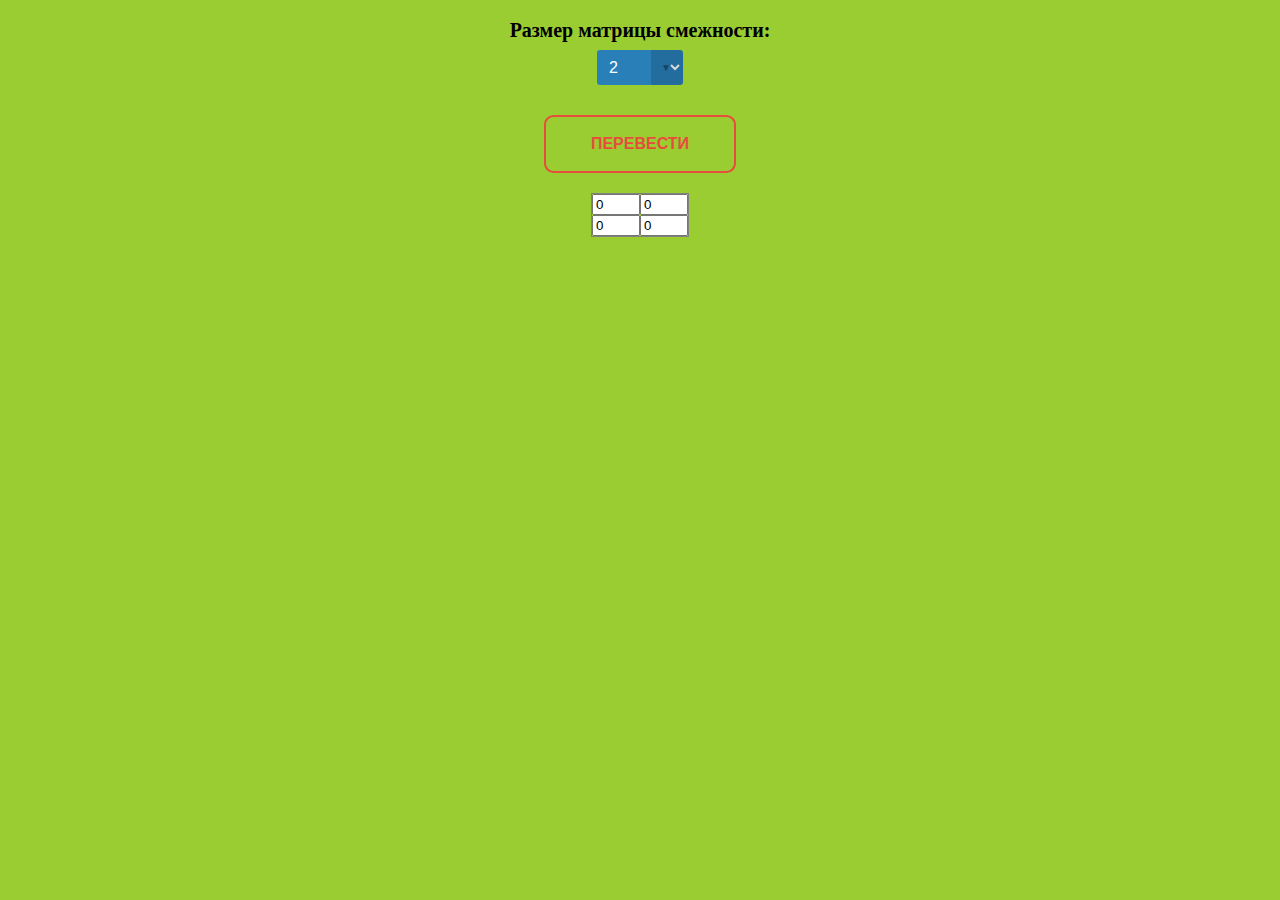
<file: lab1.html>
<!DOCTYPE html>
<html lang="ru">
<head>
    <meta charset="UTF-8">
    <title>Первая лабораторная</title>
    <link rel="stylesheet" href="css/lab1.css">
</head>
<body>
    <div class="wrapper">
        <div class="menu-wrapper flex-el">
        <label>
            Размер матрицы смежности:
        </label>
            <span class="custom-dropdown">
            <select required class="matrix-size">
                <option selected>2</option>
                <option>3</option>
                <option>4</option>
                <option>5</option>
                <option>6</option>
                <option>7</option>
                <option>8</option>
                <option>9</option>
                <option>10</option>
                <option>11</option>
                <option>12</option>
                <option>13</option>
                <option>14</option>
                <option>15</option>
            </select>
</span>
        <button class="btn first">
            Перевести
        </button>

        </div>
        <table class="matrix flex-el">
            <tr>
                <td><input type="number" min="0" max="1" value="0" required></td>
                <td><input type="number" min="0" max="1" value="0" required></td>
            </tr>
            <tr>
                <td><input type="number" min="0" max="1" value="0" required></td>
                <td><input type="number" min="0" max="1" value="0" required></td>
            </tr>
        </table>

        <div class="answer flex-el">
            <div class="right-incident-matrix-wrapper"></div>
            <div class="left-incident-matrix-wrapper"></div>
        </div>
    </div>

    <script src="script/script.js"></script>
</body>
</html>
</file>
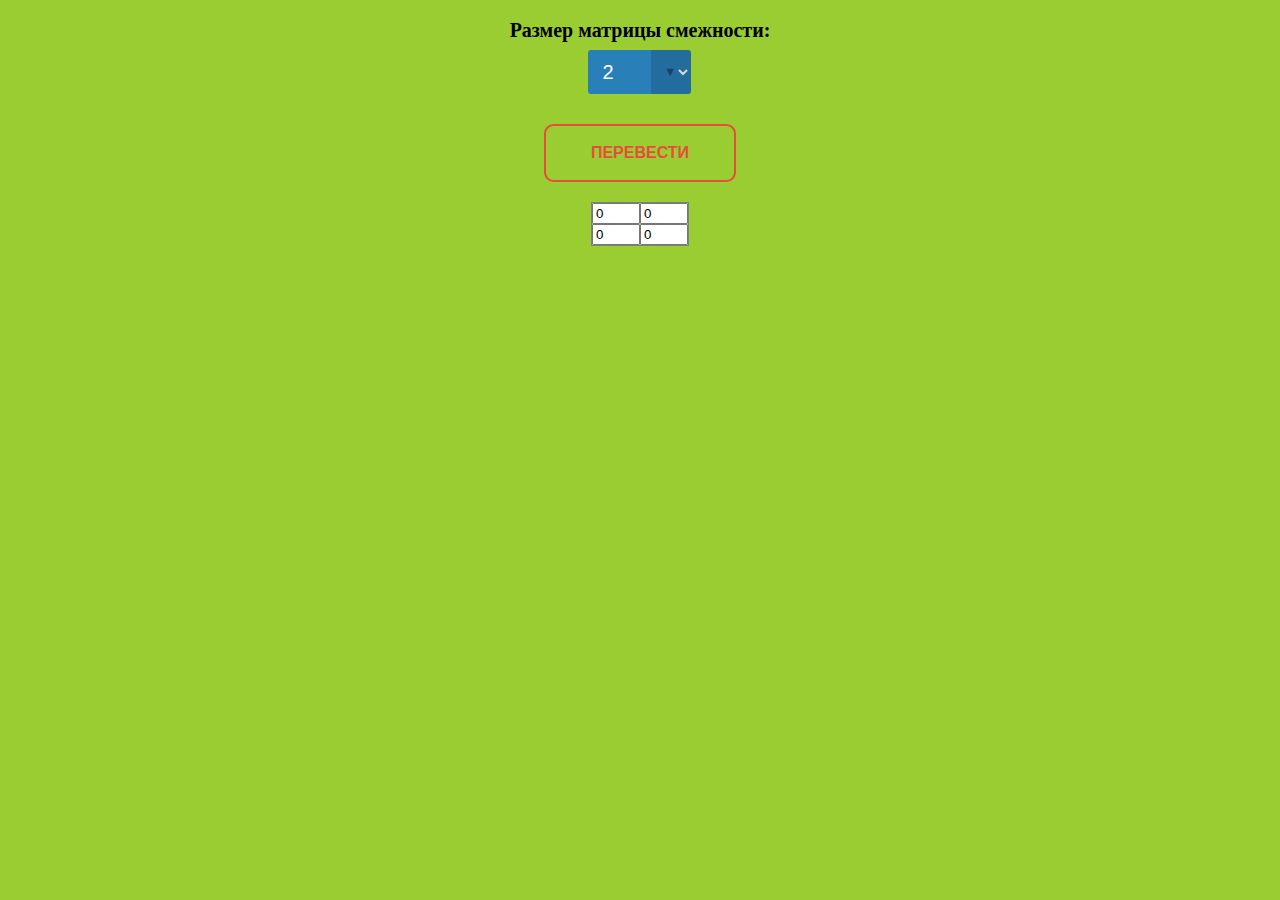
<file: lab2.html>
<!DOCTYPE html>
<html lang="ru">
<head>
    <meta charset="UTF-8">
    <title>Вторая лабораторная</title>
    <link rel="stylesheet" href="css/lab2.css">
</head>
<body>
<div class="wrapper">
    <div class="menu-wrapper flex-el">
        <span>
            Размер матрицы смежности:
        </span>
        <span class="custom-dropdown">
            <select required class="matrix-size">
                <option selected>2</option>
                <option>3</option>
                <option>4</option>
                <option>5</option>
                <option>6</option>
                <option>7</option>
                <option>8</option>
                <option>9</option>
                <option>10</option>
                <option>11</option>
                <option>12</option>
                <option>13</option>
                <option>14</option>
                <option>15</option>
            </select>
</span>
        <button class="btn first">
            Перевести
        </button>

    </div>
    <table class="matrix flex-el">
        <tr>
            <td><input type="number" min="0" max="1" value="0" required></td>
            <td><input type="number" min="0" max="1" value="0" required></td>
        </tr>
        <tr>
            <td><input type="number" min="0" max="1" value="0" required></td>
            <td><input type="number" min="0" max="1" value="0" required></td>
        </tr>
    </table>

    <div class="error flex-el">
    </div>

    <div class="answer">
        <div class="new-numbers-wrapper"></div>
        <div class="right-incident-matrix-wrapper"></div>
    </div>
</div>

<script src="script/lab2.js"></script>
</body>
</html>
</file>
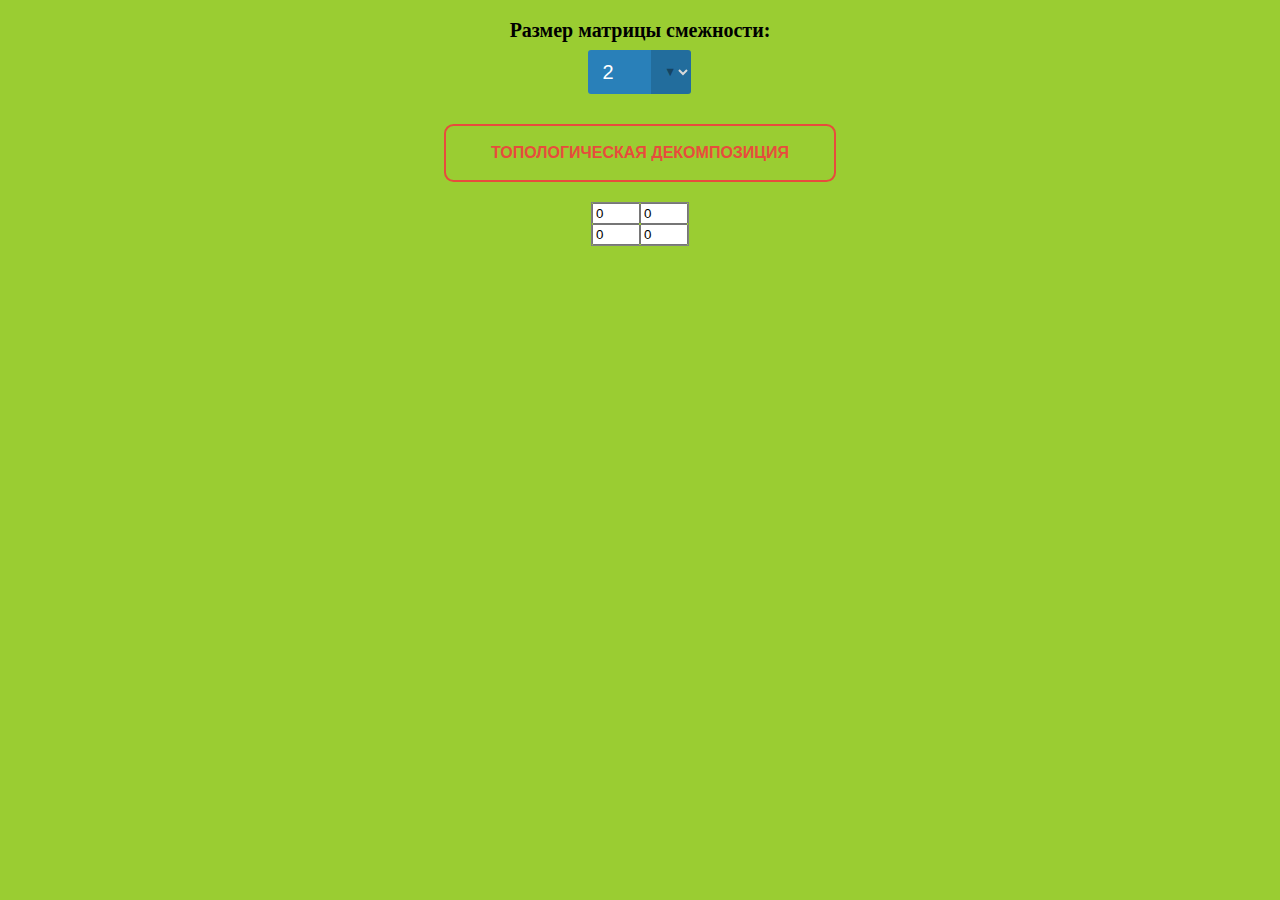
<file: lab3.html>
<!DOCTYPE html>
<html lang="en">
<head>
    <meta charset="UTF-8">
    <title>Третья лабораторная</title>
    <link rel="stylesheet" href="css/lab3.css">
</head>
<body>
<div class="wrapper">
    <div class="menu-wrapper flex-el">
        <span>
            Размер матрицы смежности:
        </span>
        <span class="custom-dropdown">
            <select required class="matrix-size">
                <option selected>2</option>
                <option>3</option>
                <option>4</option>
                <option>5</option>
                <option>6</option>
                <option>7</option>
                <option>8</option>
                <option>9</option>
                <option>10</option>
                <option>11</option>
                <option>12</option>
                <option>13</option>
                <option>14</option>
                <option>15</option>
            </select>
</span>
        <button class="btn first">
            Топологическая декомпозиция
        </button>

    </div>
    <table class="matrix flex-el">
        <tr>
            <td><input type="number" min="0" max="1" value="0" required></td>
            <td><input type="number" min="0" max="1" value="0" required></td>
        </tr>
        <tr>
            <td><input type="number" min="0" max="1" value="0" required></td>
            <td><input type="number" min="0" max="1" value="0" required></td>
        </tr>
    </table>

    <div class="error flex-el">
    </div>

    <div class="answer">
        <div class="new-system-wrapper"></div>
        <div class="right-incident-matrix-wrapper"></div>
    </div>
</div>

<script src="script/lab3.js"></script>
</body>
</html>
</file>
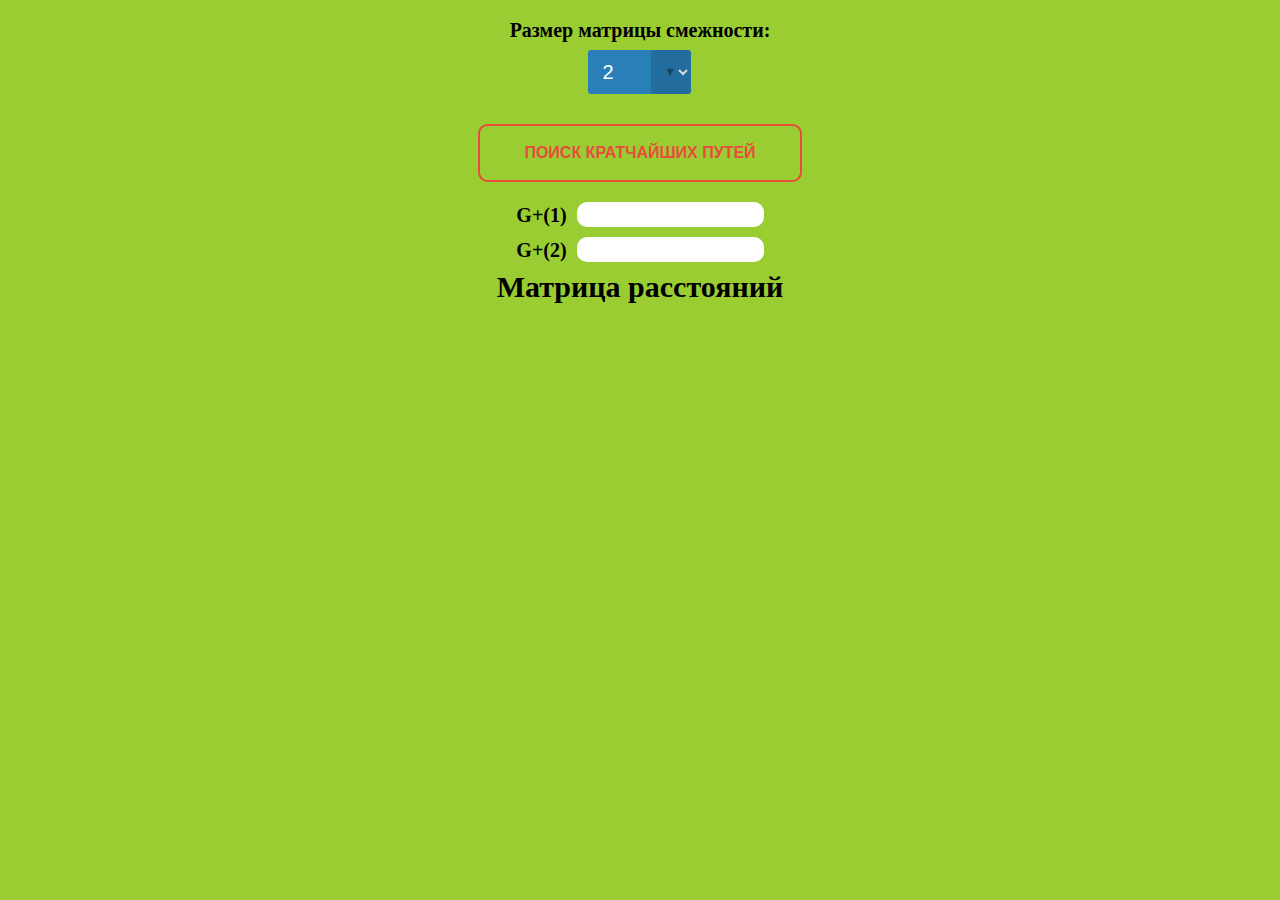
<file: lab4.html>
<!DOCTYPE html>
<html lang="en">
<head>
    <meta charset="UTF-8">
    <title>Четвертая лабораторная</title>
    <link rel="stylesheet" href="css/lab4.css">
</head>
<body>
<div class="wrapper">
    <div class="menu-wrapper flex-el">
      <span>
            Размер матрицы смежности:
        </span>
        <span class="custom-dropdown">
            <select required class="matrix-size">
                <option selected>2</option>
                <option>3</option>
                <option>4</option>
                <option>5</option>
                <option>6</option>
                <option>7</option>
                <option>8</option>
                <option>9</option>
                <option>10</option>
                <option>11</option>
                <option>12</option>
                <option>13</option>
                <option>14</option>
                <option>15</option>
            </select>
</span>
        <button class="btn first">
            Поиск кратчайших путей
        </button>

        <div id="right-incident-set" class="input-section__right-incident-set">
            <div class="right-incident-set__row">
                <label class="right-incident-set__label">G<sup>+</sup>(1)</label>
                <label>
                    <input class="right-incident-set__input" type="text">
                </label>
            </div>
            <div class="right-incident-set__row">
                <label class="right-incident-set__label">G<sup>+</sup>(2)</label>
                <label>
                    <input class="right-incident-set__input" type="text">
                </label>
            </div>
        </div>
    </div>

    <div class="answer">
        <h2 class="answer__header">Матрица расстояний</h2>
        <div class="answer__adjacent-matrix">
            <div id="answer__adjacent-matrix" class="answer__content"></div>
        </div>
    </div>

</div>

<script src="script/lab4.js"></script>
</body>
</html>
</file>
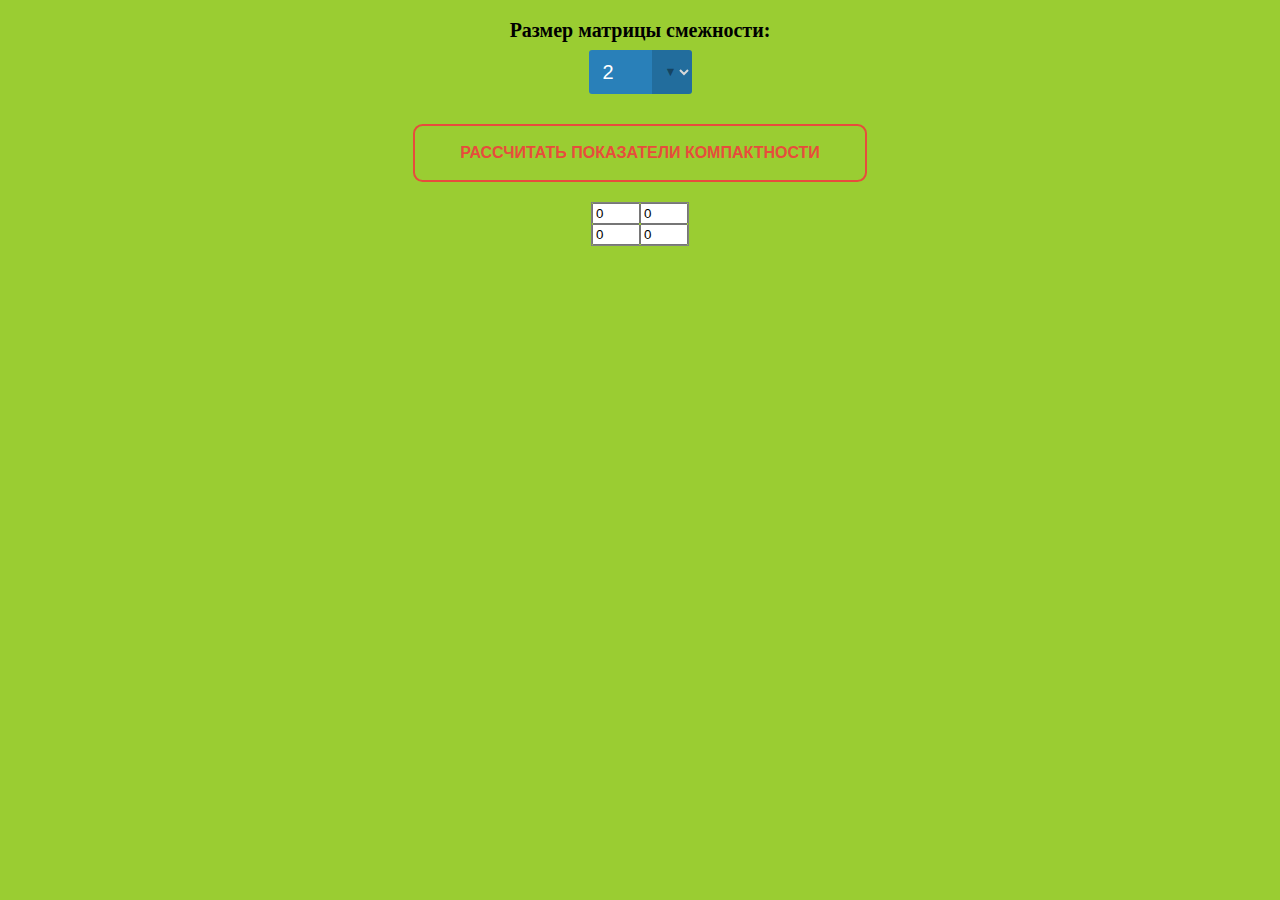
<file: lab5.html>
<!DOCTYPE html>
<html lang="en">
<head>
    <meta charset="UTF-8">
    <title>Пятая лабораторная</title>
    <link rel="stylesheet" href="css/lab5.css">
</head>
<body>
<div class="wrapper">
    <div class="menu-wrapper flex-el">
        <span>
            Размер матрицы смежности:
        </span>
        <span class="custom-dropdown">
            <select required class="matrix-size">
                <option selected>2</option>
                <option>3</option>
                <option>4</option>
                <option>5</option>
                <option>6</option>
                <option>7</option>
                <option>8</option>
                <option>9</option>
                <option>10</option>
                <option>11</option>
                <option>12</option>
                <option>13</option>
                <option>14</option>
                <option>15</option>
            </select>
</span>
        <button class="btn first">
            Рассчитать показатели компактности
        </button>

    </div>
    <table class="matrix flex-el">
        <tr>
            <td><input type="number" min="0" max="1" value="0" required></td>
            <td><input type="number" min="0" max="1" value="0" required></td>
        </tr>
        <tr>
            <td><input type="number" min="0" max="1" value="0" required></td>
            <td><input type="number" min="0" max="1" value="0" required></td>
        </tr>
    </table>

    <div class="answer">
        <div class="answer-wrapper"></div>
    </div>
</div>

<script src="script/lab5.js"></script>
</body>
</html>
</file>
<file: css/lab1.css>
@import url("reset.css");
@import url("custom-dropdown.css");

body {
    background-color: yellowgreen;
}

.wrapper {
    display: flex;
    margin-top: 20px;
    justify-content: center;
    flex-direction: column;
}

.menu-wrapper {
    display: flex;
    flex-direction: column;
    align-items: center;
}

label {
    font-size: 20px;
    font-weight: bold;
}

.matrix {
    border-collapse: collapse;
    /*убираем пустые промежутки между ячейками*/
    border: 1px solid grey;
}

.right-incident-matrix-wrapper, .left-incident-matrix-wrapper {
    margin-top: 10px;
}

.flex-el {
    margin: auto;
}

.answer {
    font-size: 20px;
    font-weight: bold;
    display: flex;
    justify-content: space-around;
    width: 100%;
}

.btn {
    box-sizing: border-box;
    -webkit-appearance: none;
    -moz-appearance: none;
    appearance: none;
    background-color: transparent;
    border: 2px solid #e74c3c;
    border-radius: 0.6em;
    color: #e74c3c;
    cursor: pointer;
    display: -webkit-box;
    display: -webkit-flex;
    display: -ms-flexbox;
    display: flex;
    -webkit-align-self: center;
    -ms-flex-item-align: center;
    align-self: center;
    font-size: 1rem;
    line-height: 1;
    margin: 20px;
    padding: 1.2em 2.8em;
    text-decoration: none;
    text-align: center;
    text-transform: uppercase;
    font-family: 'Montserrat', sans-serif;
    font-weight: 700;
}
.btn:hover, .btn:focus {
    color: #fff;
    outline: 0;
}

.first {
    -webkit-transition: box-shadow 300ms ease-in-out, color 300ms ease-in-out;
    transition: box-shadow 300ms ease-in-out, color 300ms ease-in-out;
}
.first:hover {
    box-shadow: 0 0 40px 40px #e74c3c inset;
}
</file>
<file: css/lab2.css>
@import url("reset.css");
@import url("custom-dropdown.css");

body {
    background-color: yellowgreen;
}

.wrapper {
    display: flex;
    margin-top: 20px;
    justify-content: center;
    flex-direction: column;
}

.menu-wrapper {
    display: flex;
    flex-direction: column;
    align-items: center;
}

span {
    font-size: 20px;
    font-weight: bold;
}

.matrix {
    border-collapse: collapse;
    /*убираем пустые промежутки между ячейками*/
    border: 1px solid grey;
}

.error {
    padding-top: 10px;
}

.right-incident-matrix-wrapper {
    margin-top: 10px;
}

.flex-el {
    margin: auto;
}

.answer {
    font-size: 20px;
    font-weight: bold;
    display: flex;
    justify-content: space-around;
    width: 100%;
}

.btn {
    box-sizing: border-box;
    -webkit-appearance: none;
    -moz-appearance: none;
    appearance: none;
    background-color: transparent;
    border: 2px solid #e74c3c;
    border-radius: 0.6em;
    color: #e74c3c;
    cursor: pointer;
    display: -webkit-box;
    display: -webkit-flex;
    display: -ms-flexbox;
    display: flex;
    -webkit-align-self: center;
    -ms-flex-item-align: center;
    align-self: center;
    font-size: 1rem;
    line-height: 1;
    margin: 20px;
    padding: 1.2em 2.8em;
    text-decoration: none;
    text-align: center;
    text-transform: uppercase;
    font-family: 'Montserrat', sans-serif;
    font-weight: 700;
}
.btn:hover, .btn:focus {
    color: #fff;
    outline: 0;
}

.first {
    -webkit-transition: box-shadow 300ms ease-in-out, color 300ms ease-in-out;
    transition: box-shadow 300ms ease-in-out, color 300ms ease-in-out;
}
.first:hover {
    box-shadow: 0 0 40px 40px #e74c3c inset;
}
</file>
<file: css/lab3.css>
@import url("reset.css");
@import url("custom-dropdown.css");

body {
    background-color: yellowgreen;
}

.wrapper {
    display: flex;
    margin-top: 20px;
    justify-content: center;
    flex-direction: column;
}

.menu-wrapper {
    display: flex;
    flex-direction: column;
    align-items: center;
}

span {
    font-size: 20px;
    font-weight: bold;
}

.matrix {
    border-collapse: collapse;
    /*убираем пустые промежутки между ячейками*/
    border: 1px solid grey;
}

.flex-el {
    margin: auto;
}

.answer {
    font-size: 20px;
    font-weight: bold;
    display: flex;
    justify-content: space-around;
    width: 100%;
}

.right-incident-matrix-wrapper {
    margin-top: 10px;
}

.btn {
    box-sizing: border-box;
    -webkit-appearance: none;
    -moz-appearance: none;
    appearance: none;
    background-color: transparent;
    border: 2px solid #e74c3c;
    border-radius: 0.6em;
    color: #e74c3c;
    cursor: pointer;
    display: -webkit-box;
    display: -webkit-flex;
    display: -ms-flexbox;
    display: flex;
    -webkit-align-self: center;
    -ms-flex-item-align: center;
    align-self: center;
    font-size: 1rem;
    line-height: 1;
    margin: 20px;
    padding: 1.2em 2.8em;
    text-decoration: none;
    text-align: center;
    text-transform: uppercase;
    font-family: 'Montserrat', sans-serif;
    font-weight: 700;
}
.btn:hover, .btn:focus {
    color: #fff;
    outline: 0;
}

.first {
    -webkit-transition: box-shadow 300ms ease-in-out, color 300ms ease-in-out;
    transition: box-shadow 300ms ease-in-out, color 300ms ease-in-out;
}
.first:hover {
    box-shadow: 0 0 40px 40px #e74c3c inset;
}
</file>
<file: css/lab4.css>
@import url("reset.css");
@import url("custom-dropdown.css");

body {
    background-color: yellowgreen;
}

.wrapper {
    display: flex;
    margin-top: 20px;
    justify-content: center;
    flex-direction: column;
}

.menu-wrapper {
    display: flex;
    flex-direction: column;
    align-items: center;
}

span {
    font-size: 20px;
    font-weight: bold;
}

.flex-el {
    margin: auto;
}

.answer {
    font-size: 20px;
    font-weight: bold;
    display: flex;
    justify-content: space-around;
    width: 100%;
}

.btn {
    box-sizing: border-box;
    -webkit-appearance: none;
    -moz-appearance: none;
    appearance: none;
    background-color: transparent;
    border: 2px solid #e74c3c;
    border-radius: 0.6em;
    color: #e74c3c;
    cursor: pointer;
    display: -webkit-box;
    display: -webkit-flex;
    display: -ms-flexbox;
    display: flex;
    -webkit-align-self: center;
    -ms-flex-item-align: center;
    align-self: center;
    font-size: 1rem;
    line-height: 1;
    margin: 20px;
    padding: 1.2em 2.8em;
    text-decoration: none;
    text-align: center;
    text-transform: uppercase;
    font-family: 'Montserrat', sans-serif;
    font-weight: 700;
}
.btn:hover, .btn:focus {
    color: #fff;
    outline: 0;
}

.first {
    -webkit-transition: box-shadow 300ms ease-in-out, color 300ms ease-in-out;
    transition: box-shadow 300ms ease-in-out, color 300ms ease-in-out;
}
.first:hover {
    box-shadow: 0 0 40px 40px #e74c3c inset;
}

.input-section__right-incident-set {
    display: flex;
    flex-direction: column;
    gap: 10px;
}

.right-incident-set__row {
    font-size: 20px;
    font-weight: bold;
    display: flex;
    align-items: center;
    gap: 10px;
}

.right-incident-set__label {
    width: 105%;
}

.right-incident-set__input {
    border-radius: 10px;
    outline: none;
    border: none;
    padding: 5px;
}

.answer {
    margin-top: 10px;
    font-size: 30px;
    display: flex;
    justify-content: center;
    text-align: center;
    flex-direction: column;
}

.answer__content {
    display: flex;
    flex-direction: column;
    row-gap: 10px;
    text-align: center;
}
</file>
<file: css/lab5.css>
@import url("reset.css");
@import url("custom-dropdown.css");

body {
    background-color: yellowgreen;
}

.wrapper {
    display: flex;
    margin-top: 20px;
    justify-content: center;
    flex-direction: column;
}

.menu-wrapper {
    display: flex;
    flex-direction: column;
    align-items: center;
}

span {
    font-size: 20px;
    font-weight: bold;
}

.matrix {
    border-collapse: collapse;
    /*убираем пустые промежутки между ячейками*/
    border: 1px solid grey;
}

.flex-el {
    margin: auto;
}

.answer {
    font-size: 20px;
    font-weight: bold;
    display: flex;
    justify-content: space-around;
    width: 100%;
}

.answer-wrapper {
    margin-top: 10px;
}

.btn {
    box-sizing: border-box;
    -webkit-appearance: none;
    -moz-appearance: none;
    appearance: none;
    background-color: transparent;
    border: 2px solid #e74c3c;
    border-radius: 0.6em;
    color: #e74c3c;
    cursor: pointer;
    display: -webkit-box;
    display: -webkit-flex;
    display: -ms-flexbox;
    display: flex;
    -webkit-align-self: center;
    -ms-flex-item-align: center;
    align-self: center;
    font-size: 1rem;
    line-height: 1;
    margin: 20px;
    padding: 1.2em 2.8em;
    text-decoration: none;
    text-align: center;
    text-transform: uppercase;
    font-family: 'Montserrat', sans-serif;
    font-weight: 700;
}
.btn:hover, .btn:focus {
    color: #fff;
    outline: 0;
}

.first {
    -webkit-transition: box-shadow 300ms ease-in-out, color 300ms ease-in-out;
    transition: box-shadow 300ms ease-in-out, color 300ms ease-in-out;
}
.first:hover {
    box-shadow: 0 0 40px 40px #e74c3c inset;
}
</file>
